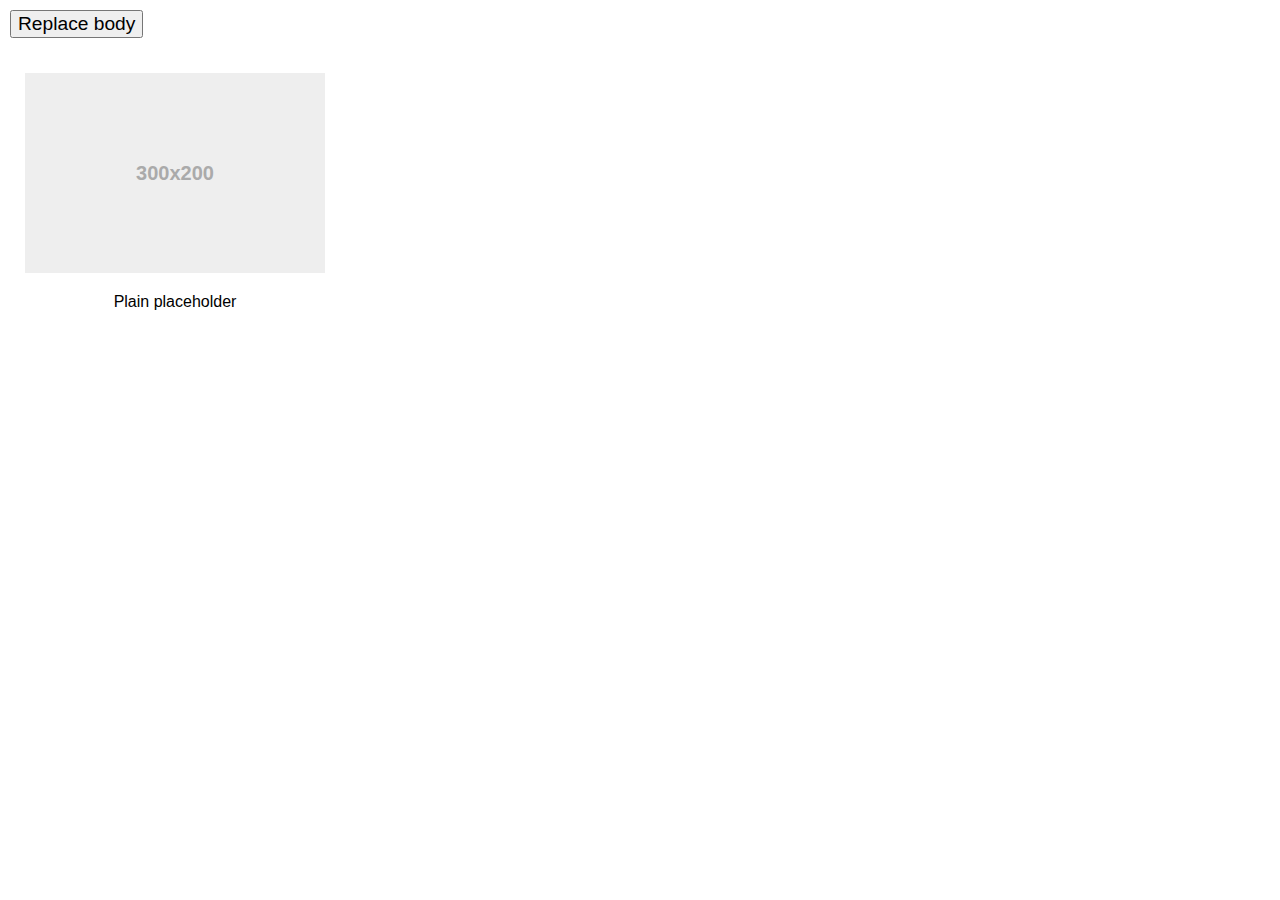
<file: polls/static/polls/js/imsky-holder-v2.9.0-0-g8220898/imsky-holder-8220898/test/detach.html>
<!doctype html>
<html>
<head>
<title>Holder Detached DOM Testing</title>
<meta charset="utf-8">
<style>
	body {background: #fff; font-family:Arial,sans-serif;margin:0 auto;min-width:1080px}
	.thumb {width:300px;height:250px;margin:25px;float:left}
	.thumb img, .thumb .holderjs, .thumb object {display:block;margin:0 auto}
	.thumb .caption {padding:10px;text-align:center;margin-top:10px}
	button {clear: both;display:block;margin:10px;font-size:1.2em;}
</style>
<script src="http://code.jquery.com/jquery-1.11.0.min.js"></script>
<script src="../holder.js"></script>
<script>
Holder.run();
$(function () {
	var cloneThumb = $('.thumb:first').clone();

	Holder.run();

	$("#replaceBtn").on('click', function (e) {
		$('body').remove();
		var newBody = $('<body />');
		newBody.append(cloneThumb);
		newBody.appendTo($('html'));
		Holder.run();
	});
});
</script>
</head>
<body>
	<button id="replaceBtn">Replace body</button>
	<div class="thumb">
		<img data-src="holder.js/300x200">
		<div class="caption">
			 Plain placeholder
		</div>
	</div>
</body>
</html>
</file>
